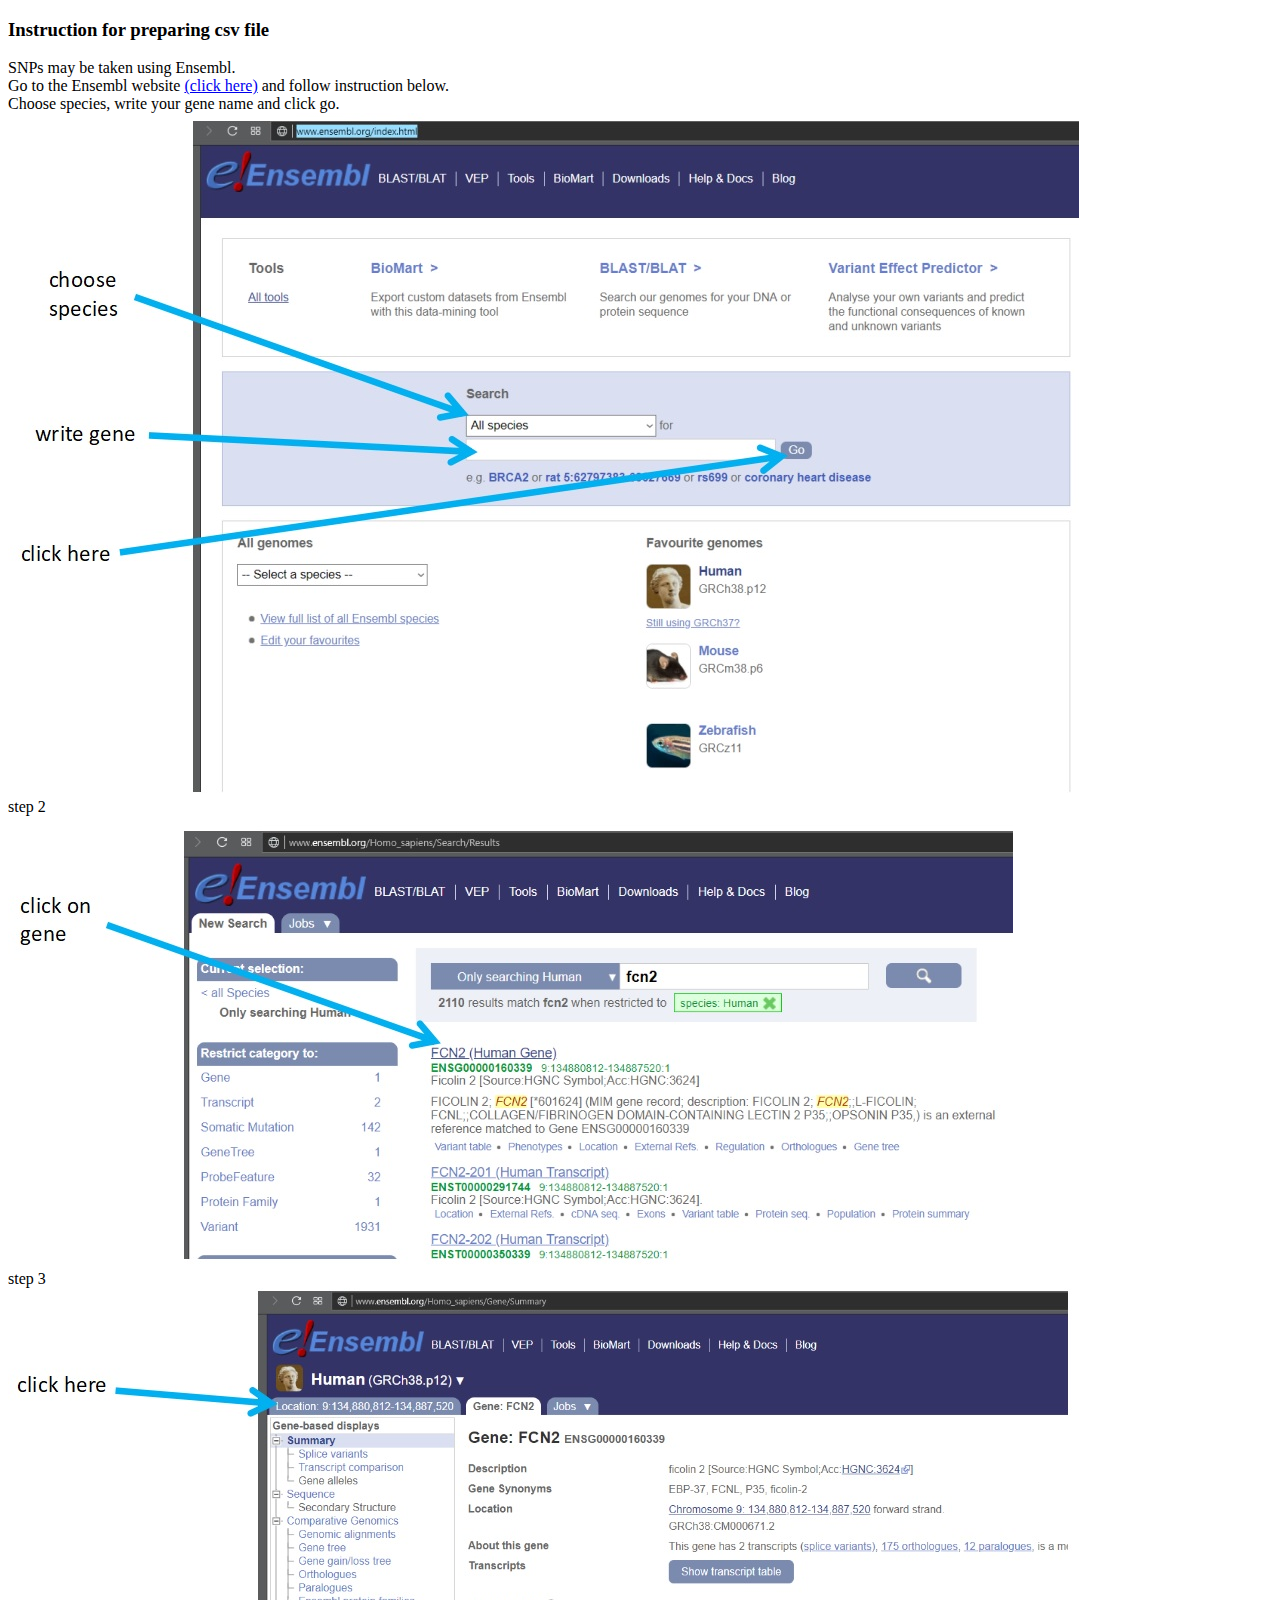
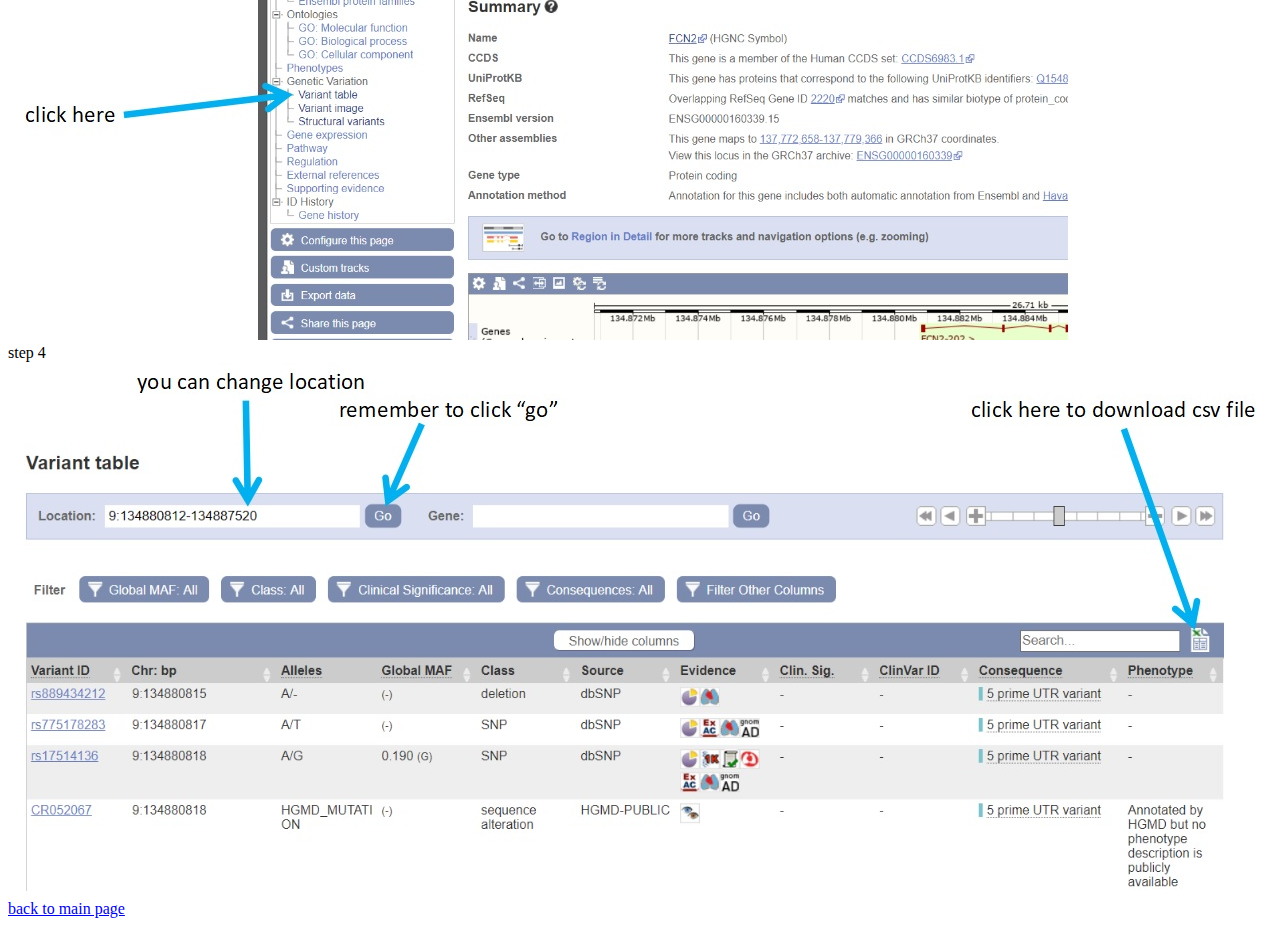
<file: src/main/resources/static/views/instruction-additional-gene-info.html>
<!DOCTYPE html>
<html lang="en">
<head>
    <meta charset="UTF-8">
    <title>instruction-additional-gene-info</title>
    <link rel="stylesheet" href="https://stackpath.bootstrapcdn.com/bootstrap/4.1.3/css/bootstrap.min.css"
          integrity="sha384-MCw98/SFnGE8fJT3GXwEOngsV7Zt27NXFoaoApmYm81iuXoPkFOJwJ8ERdknLPMO" crossorigin="anonymous">
</head>
<body>
<div class="row justify-content-center">
    <h3> Instruction for preparing csv file</h3>
</div>

<div class="row justify-content-center">
    <div class="card flex-fill ml-3 mr-3">
        <div class="card-header text-center">
            SNPs may be taken using Ensembl.
        </div>
        <div class="card-body text-center">
            Go to the Ensembl website <a href="http://www.ensembl.org/index.html" target="_blank"> (click here)</a> and follow instruction below.
        </div>
    </div>
</div>

<div class="row justify-content-center">
    <div class="card flex-fill ml-3 mr-3">
        <div class="card-header text-center">
            Choose species, write your gene name and click go.
        </div>
        <div class="card-body text-center">
            <picture>
                <img src="../pictures/instruction_csv_step1.jpg" class="img-fluid">
            </picture>
        </div>
    </div>
</div>


<div class="row justify-content-center">
    <div class="card flex-fill ml-3 mr-3">
        <div class="card-header text-center">
            step 2
        </div>
        <div class="card-body text-center">
            <picture>
                <img src="../pictures/instruction_csv_step2.jpg" class="img-fluid">
            </picture>
        </div>
    </div>
</div>

<div class="row justify-content-center">
    <div class="card flex-fill ml-3 mr-3">
        <div class="card-header text-center">
            step 3
        </div>
        <div class="card-body text-center">
            <picture>
                <img src="../pictures/instruction_csv_step3.jpg" class="img-fluid">
            </picture>
        </div>
    </div>
</div>

<div class="row justify-content-center">
    <div class="card flex-fill ml-3 mr-3">
        <div class="card-header text-center">
            step 4
        </div>
        <div class="card-body text-center">
            <picture>
                <img src="../pictures/instruction_csv_step4.jpg" class="img-fluid">
            </picture>
        </div>
    </div>
</div>
<div class="row">
    <div class="col-lg ml-5 mr-5">
        <a href="/"> back to main page</a>
    </div>
</div>
</body>
</html>
</file>
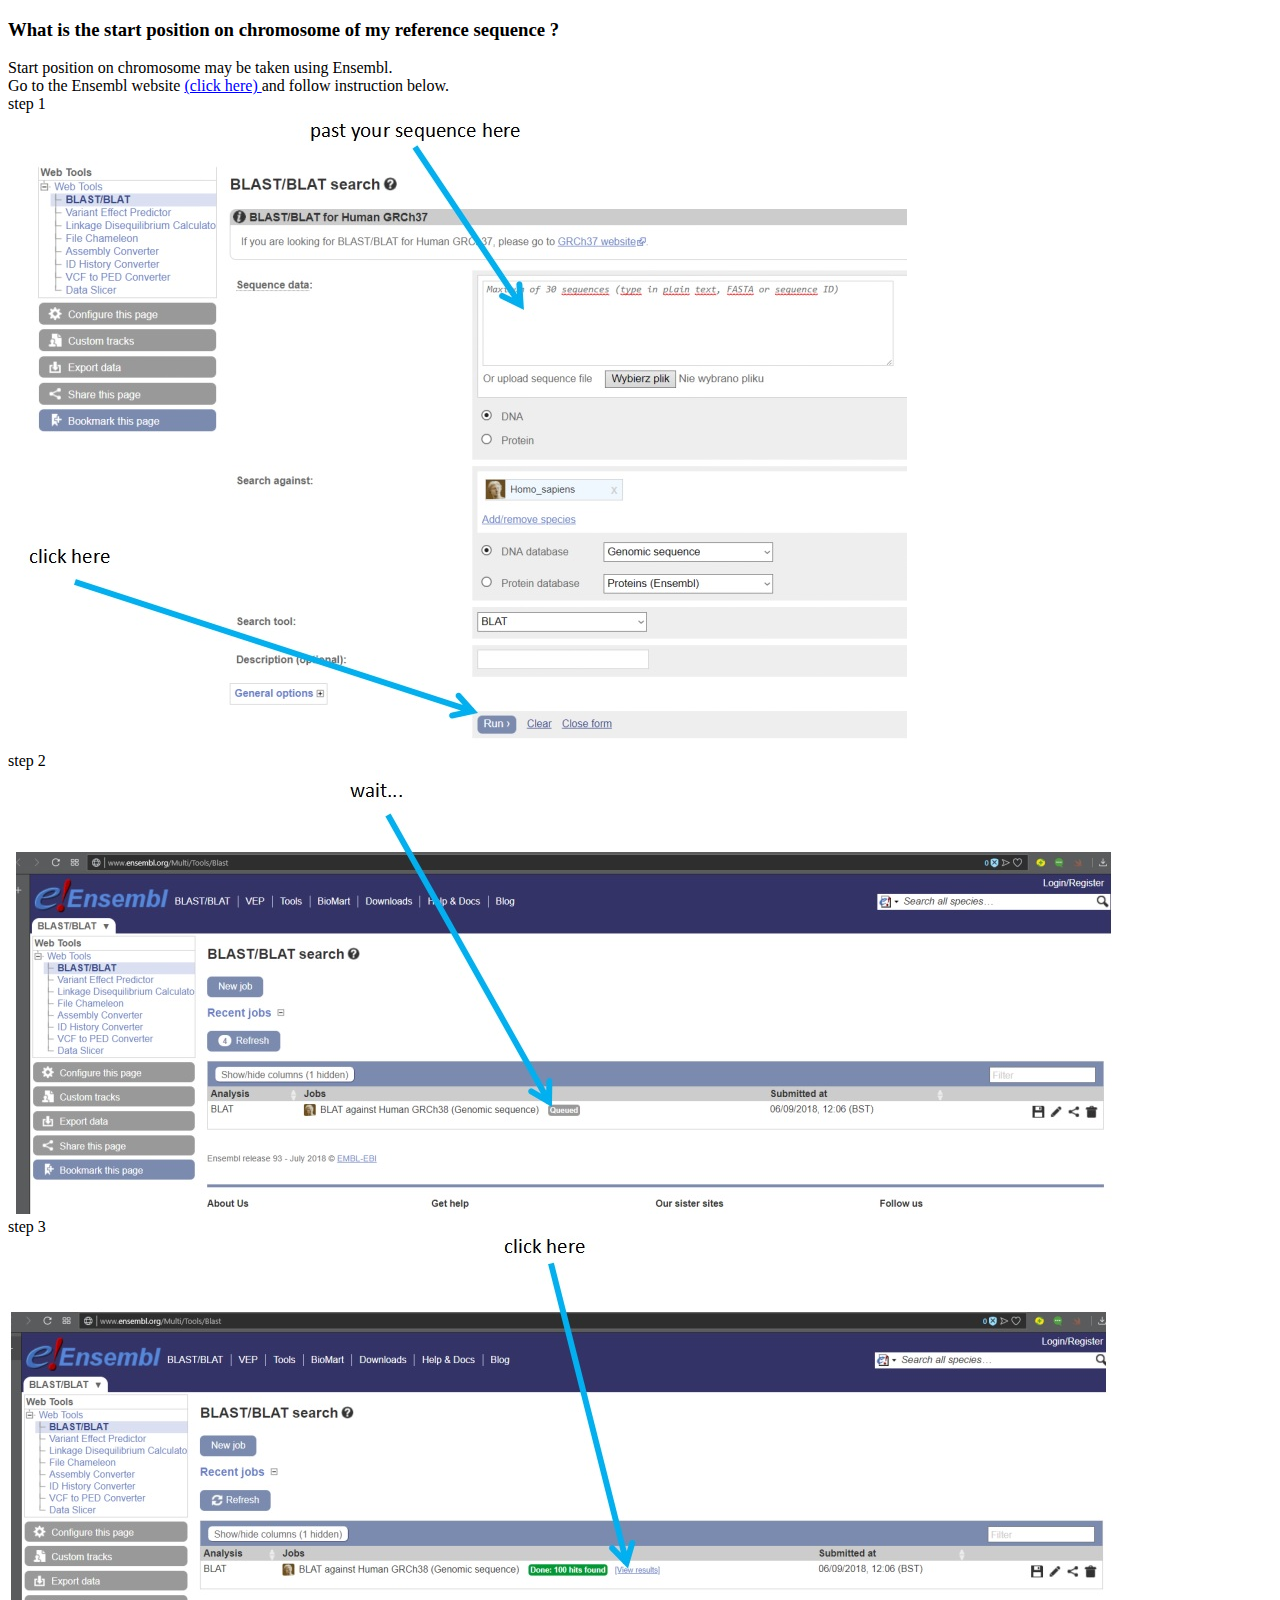
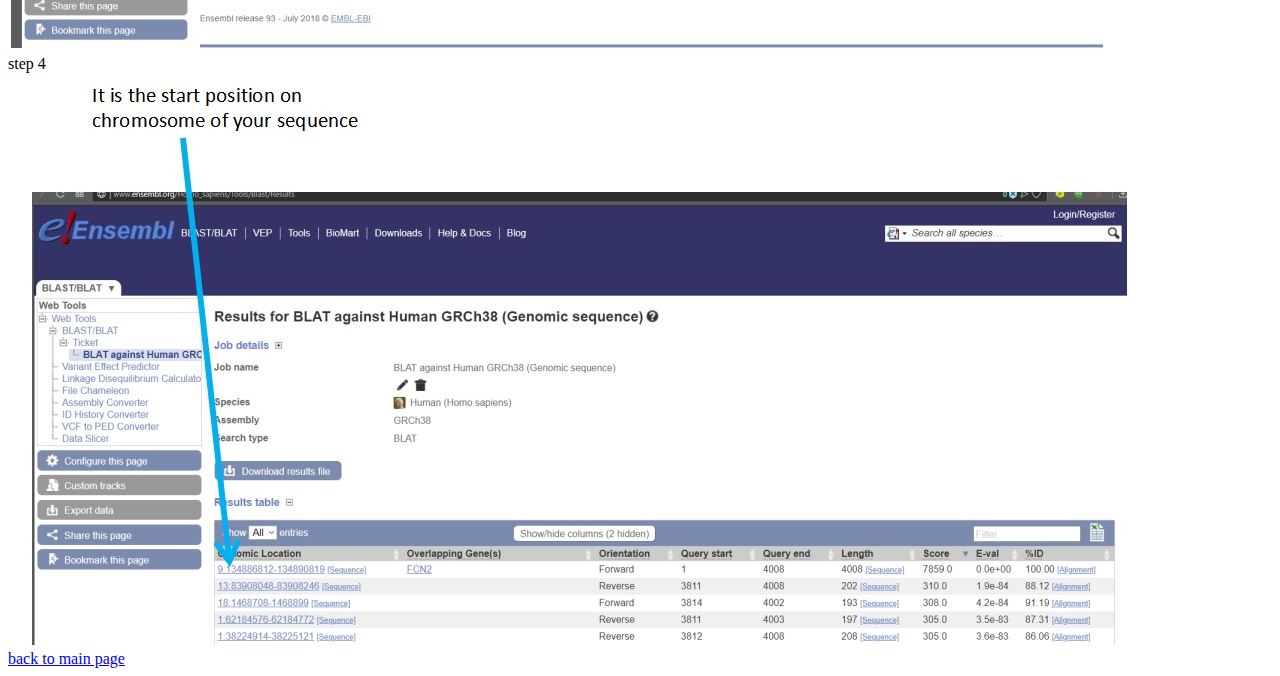
<file: src/main/resources/static/views/instruction-start-position.html>
<!DOCTYPE html>
<html lang="en">
<head>
    <meta charset="UTF-8">
    <title>instruction-start-position</title>
    <link rel="stylesheet" href="https://stackpath.bootstrapcdn.com/bootstrap/4.1.3/css/bootstrap.min.css"
          integrity="sha384-MCw98/SFnGE8fJT3GXwEOngsV7Zt27NXFoaoApmYm81iuXoPkFOJwJ8ERdknLPMO" crossorigin="anonymous">
</head>
<body>

<div class="row justify-content-center">
    <h3> What is the start position on chromosome of my reference sequence ? </h3>
</div>

<div class="row justify-content-center">
    <div class="card flex-fill ml-3 mr-3">
        <div class="card-header text-center">
            Start position on chromosome may be taken using Ensembl.
        </div>
        <div class="card-body text-center">
            Go to the Ensembl website <a href="http://www.ensembl.org/Multi/Tools/Blast?db=core" target="_blank"> (click here) </a> and follow instruction below.
        </div>
    </div>
</div>

<div class="row justify-content-center">
    <div class="card flex-fill ml-3 mr-3">
        <div class="card-header text-center">
            step 1
        </div>
        <div class="card-body text-center">
            <picture>
                <img src="../pictures/instruction_start-position_step1.jpg" class="img-fluid">
            </picture>
        </div>
    </div>
</div>

<div class="row justify-content-center">
    <div class="card flex-fill ml-3 mr-3">
        <div class="card-header text-center">
            step 2
        </div>
        <div class="card-body text-center">
            <picture>
                <img src="../pictures/instruction_start-position_step2.jpg" class="img-fluid">
            </picture>
        </div>
    </div>
</div>

<div class="row justify-content-center">
    <div class="card flex-fill ml-3 mr-3">
        <div class="card-header text-center">
            step 3
        </div>
        <div class="card-body text-center">
            <picture>
                <img src="../pictures/instruction_start-position_step3.jpg" class="img-fluid">
            </picture>
        </div>
    </div>
</div>

<div class="row justify-content-center">
    <div class="card flex-fill ml-3 mr-3">
        <div class="card-header text-center">
            step 4
        </div>
        <div class="card-body text-center">
            <picture>
                <img src="../pictures/instruction_start-position_step4.jpg" class="img-fluid">
            </picture>
        </div>
    </div>
</div>
<div class="row">
    <div class="col-lg ml-5 mr-5">
        <a href="/"> back to main page</a>
    </div>
</div>
</body>
</html>
</file>
